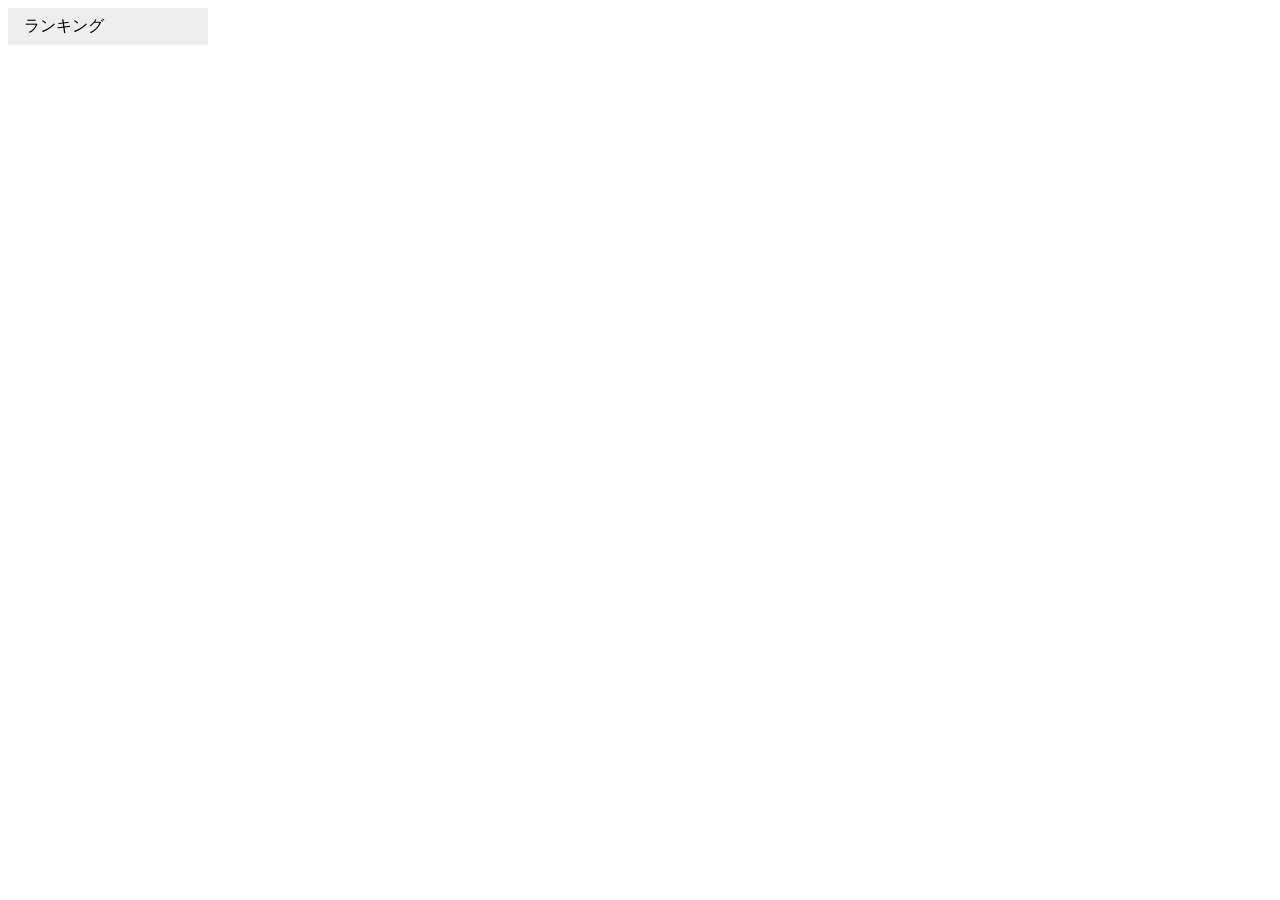
<file: anno_rank/popup.html>
<html>
    <head>
        <meta http-equiv="Content-Type" content="text/html; charset=utf-8"/>
        <script type="text/javascript" src="./jquery-3.4.1.min.js"></script>
        <style>
            ul {
                width: 200px;
                margin: 0;
                padding: 0;
                list-style-type: none;
                background-color: #eeeeee;
            }
            li a {
                display: block;
                padding: 8px 16px;
                text-decoration: none;
                color: #000000;
            }
        </style>
    </head>
    <body style="min-width:300px">
    <div id="textView"></div>
    <script src="popup.js"></script>
    <ul>
    	<li><a id="link1" href="http://accord.db.ics.keio.ac.jp/bertrank.php">ランキング</a></li>
    </ul>
    </body>
</html>
</file>
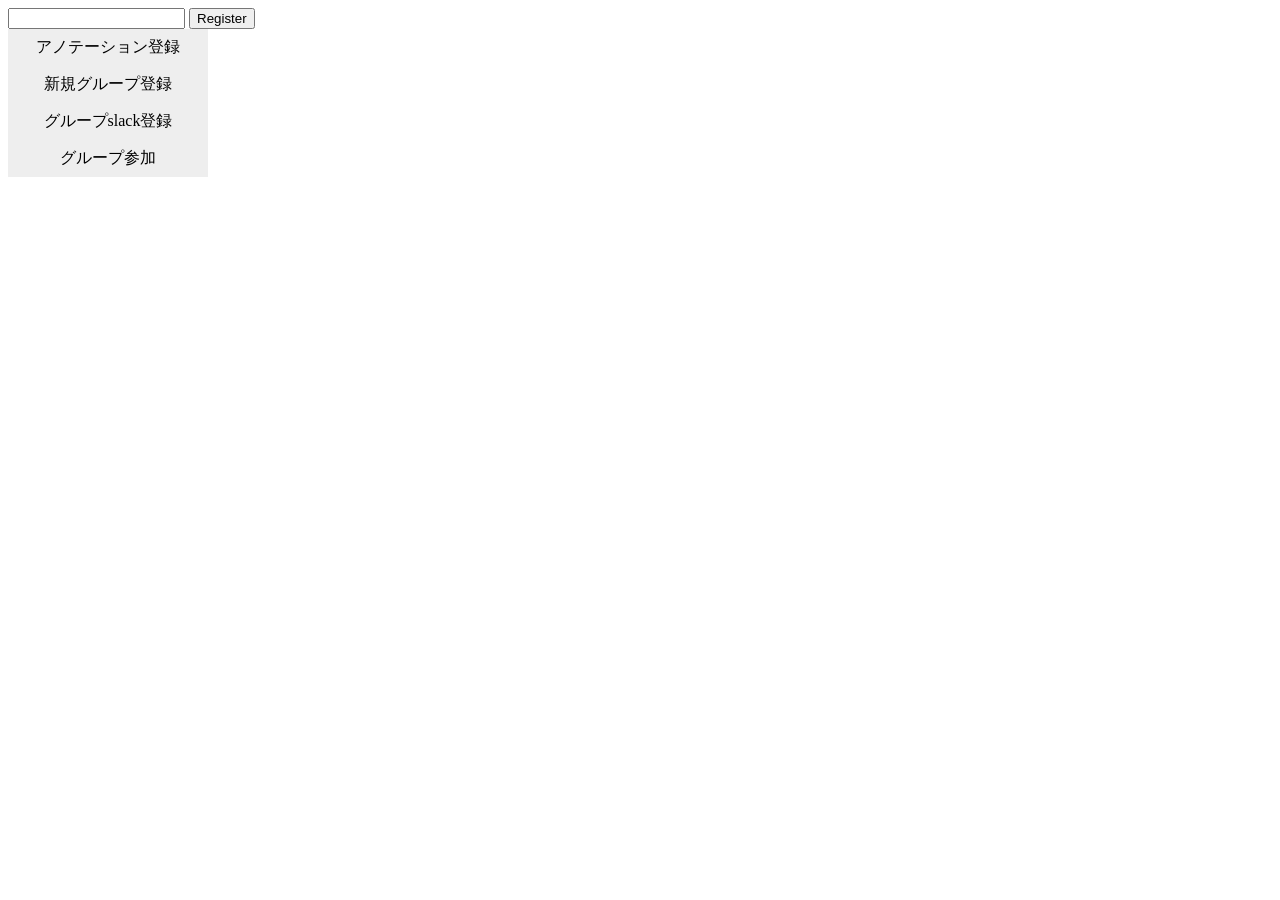
<file: anno_sys/popup2.html>
<!DOCTYPE html>
<html lang="ja">
  <head>
    <meta charset='utf-8'>
    <script type="text/javascript" src="./jquery-3.4.1.min.js"></script>
    <script type="text/javascript" src="./popgroup.js"></script>
    <style>
      ul {
      	width: 200px;
      	margin: 0;
      	padding: 0;
      	list-style-type: none;
      	background-color: #eeeeee;
      }
      li a {
      	display: block;
      	padding: 8px 16px;
      	text-decoration: none;
      	color: #000000;
      }
      li {
      	text-align: center;
      }
      li:last-child {
      	border-bottom: none;
      }
      li a.active {
      	color: #ffffff;
      	background-color: #ff8856;
      }
      li a:hover:not(.active) {
      	color: #ffffff;
      	background-color: #E3622F;
      }
      .cp_iptxt {
      position: relative;
      width: 80%;
      margin: 40px 3%;
      }
      .cp_iptxt input[type='text'] {
      font: 15px/24px sans-serif;
      box-sizing: border-box;
      width: 100%;
      padding: 0.3em;
      transition: 0.3s;
      letter-spacing: 1px;
      color: #000000;
      border: 1px solid #1b2538;
      border-radius: 4px;
      }
      .ef input[type='text']:focus {
      border: 1px solid #E3622F;
      outline: none;
      box-shadow: 0 0 5px 1px rgba(218,60,65, .5);
      }
      ol.cp_clist {
      	counter-reset:cp_clist; /*数字をリセット*/
      	list-style-type: none;
      	padding:0.5em;
      }
      ol.cp_clist li {
      	position: relative;
      	padding-left: 30px;
      	line-height: 1.5em;
      	padding: 0.5em 0.5em 0.5em 36px;
      }
      ol.cp_clist li::before {
      	position: absolute;
      	display:inline-block;
      	top: 50%;
      	left: 0;
      	/* カウントさせる */
      	counter-increment: cp_clist;
      	content: counter(cp_clist);
      	/*装飾*/
      	padding: 0 0.2em 0 0.2em;
      	background: #03A9F4;
      	color: #fff;
      	font-weight:bold;
      	font-size: 15px;
      	border-radius: 50%;
      	width: 18px;
      	height: 22px;
      	line-height: 22px;
      	text-align:center;
      	transform: translateY(-50%);
      }
      ol.cp_clist li::after {
      	position: absolute;
      	content: '';
      	display: block;
      	top: 50%;
      	left: 18px;
      	height: 0;
      	width: 0;
      	border-top: 7px solid transparent;
      	border-bottom: 7px solid transparent;
      	border-left: 12px solid #03A9F4;
      	transform: translateY(-50%);
      }
    </style>
    <title>popup</title>
  </head>
  <body>
    <div id="data"></div>
    <div id="group"></div>
    <div id="groupA"></div>
    <div id="groupB"></div>
    <div id="groupC"></div>
    <div id="groupD"></div>
    <div id="groupE"></div>

    <div id="disp">
    <input type="text" id="text"></input>
    <button id="set">Register</button>
    </div>

    <!-- <script type="text/javascript" src="./popgroup.js"></script> -->
    <script src="./popgroup2.js"></script>

    <ul>
    	<li><a id="link3" href="https://trezia.db.ics.keio.ac.jp/saeki/annotation.php">アノテーション登録</a></li>
    	<li><a id="link4" href="https://trezia.db.ics.keio.ac.jp/saeki/group.php">新規グループ登録</a></li>
      <li><a id="link2" href="https://trezia.db.ics.keio.ac.jp/saeki/slack.php">グループslack登録</a></li>
    	<li><a id="link5" href="https://trezia.db.ics.keio.ac.jp/saeki/joingroup.php">グループ参加</a></li>
      <!-- <li><a id="link6" href="https://trezia.db.ics.keio.ac.jp/saeki/list.php">一覧</a></li> -->
    </ul>
  </body>
</html>
</file>
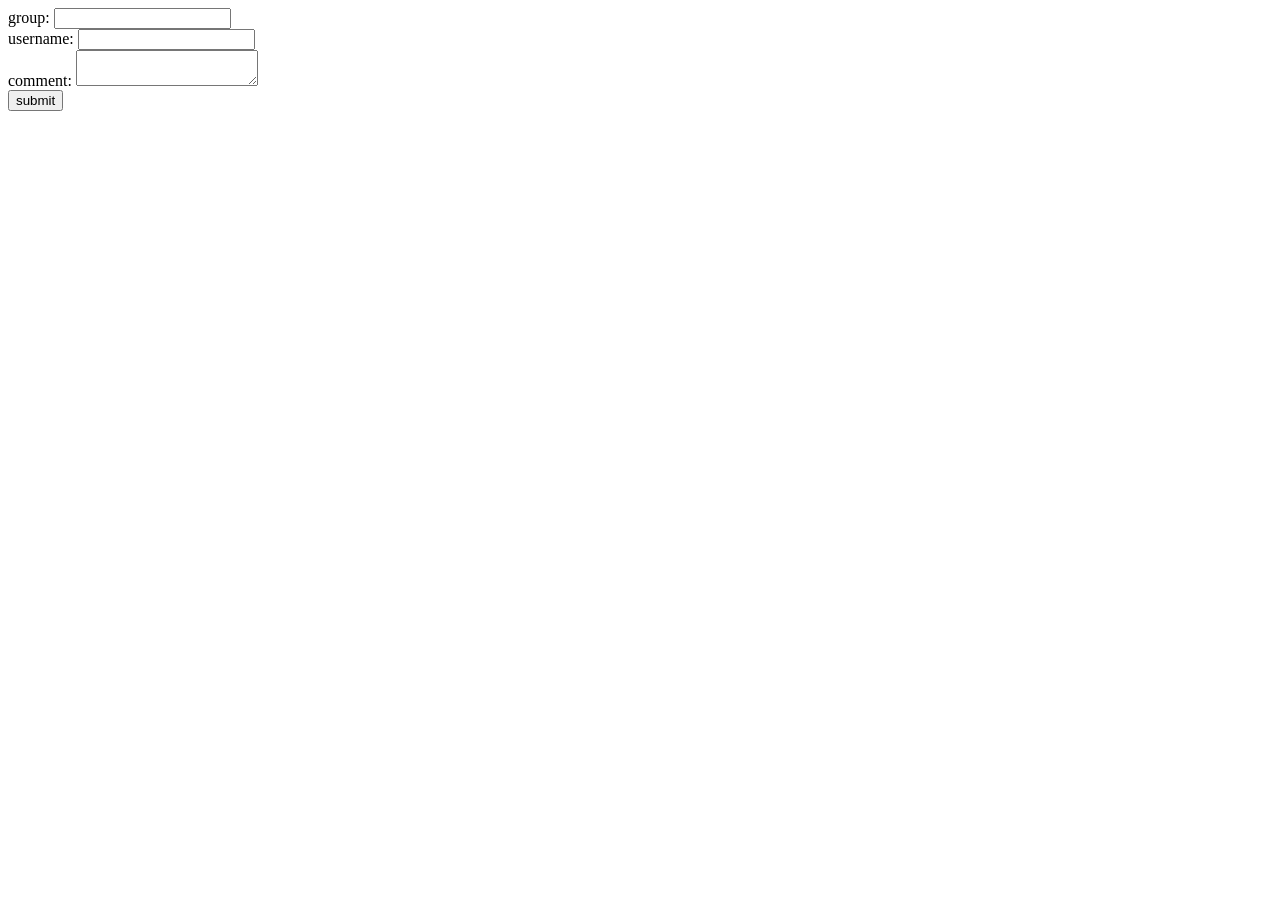
<file: anno_sys/data/popupsample.html>
<!DOCTYPE html>
<html lang="ja">
  <head>
    <meta charset='utf-8'>
    <title>ポップアップサンプル</title>
    <script type="text/javascript" src="./popup/samplepop.js"></script>
  </head>
  <body>
    <form name="sample1" action="https://trezia.db.ics.keio.ac.jp/saeki/sample1.php" method="post">
      <div>
        <label for="group">group:</label>
        <input type="text" id="group" name="group">
      </div>
      <div>
        <label for="user">username:</label>
        <input type="text" id="user" name="user">
      </div>
      <div>
        <label for="comment">comment:</label>
        <textarea id="comment" name="comment"></textarea>
      </div>
      <input type="submit" value="submit">
  </body>
</html>
</file>
